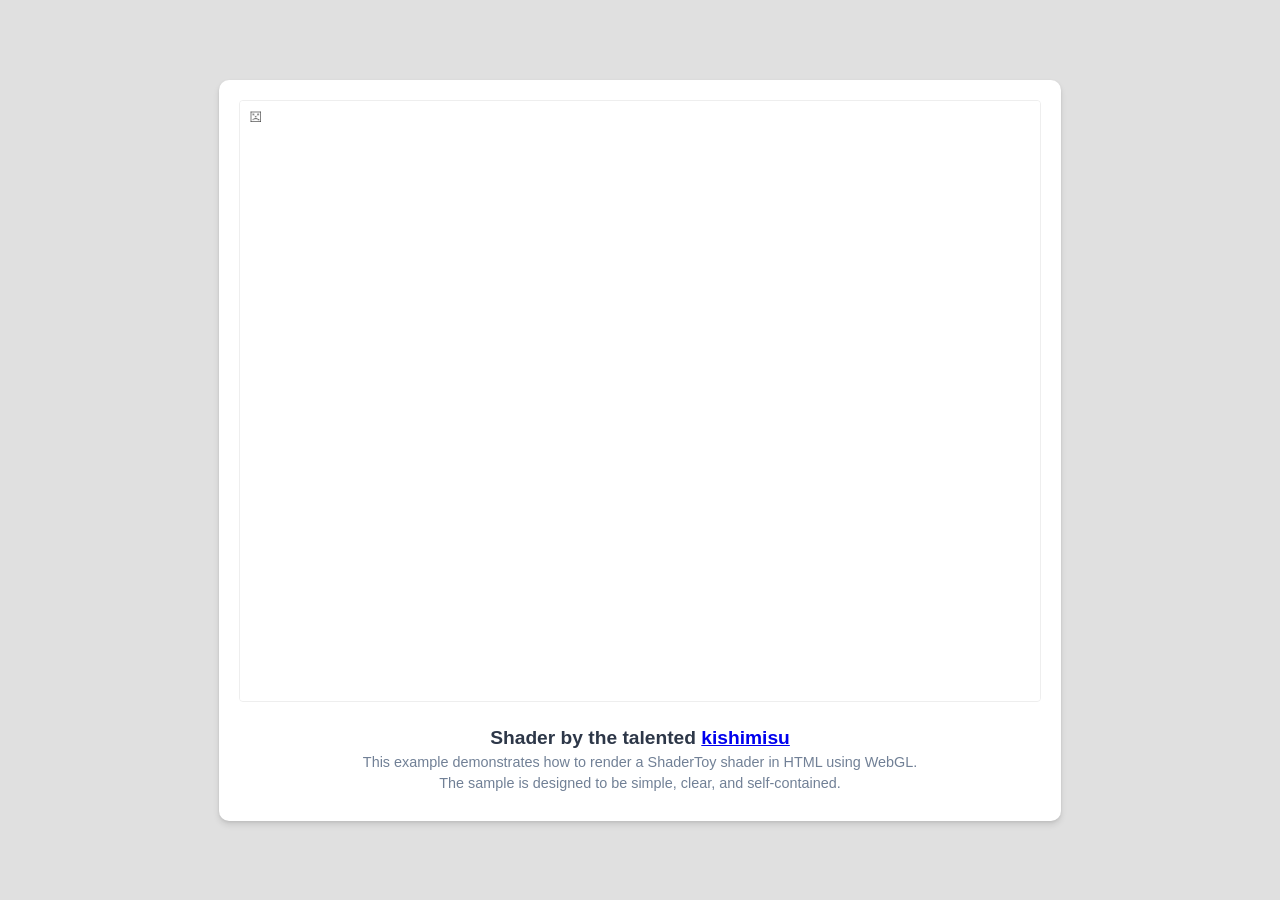
<file: webgl/src/index.html>
<!DOCTYPE html>
<html lang="en">
<head>
    <meta charset="UTF-8">
    <meta name="viewport" content="width=device-width, initial-scale=1.0">
    <link rel="stylesheet" href="styles.css">
    <title>How to Render ShaderToy Shaders with HTML and WebGL</title>
</head>
<body>
    <div class="canvas-container">
      <canvas id="webGLCanvas" width="800" height="600"></canvas>
      <div class="caption">
        <h2>Shader by the talented <a target="_blank" href="https://www.shadertoy.com/user/kishimisu">kishimisu</a></h2>
        <p>This example demonstrates how to render a ShaderToy shader in HTML using WebGL.</p>
        <p>The sample is designed to be simple, clear, and self-contained.</p>
      </div>
    </div>
    <script>
      const vertexShaderSource = `#version 300 es
          precision highp float;

          // A minimal vertex shader that passes input directly to gl_Position.
          in vec4 position;
          void main() {
            gl_Position = position;
          }
      `;

      const fragmentShaderSource = `#version 300 es
          precision highp float;

          out vec4 fragColor;

          // ShaderToy Uniforms
          // These are the most commonly used ShaderToy uniforms.
          uniform float iTime;          // ShaderToy's time uniform
          uniform vec3 iResolution;     // ShaderToy's resolution (viewport) uniform

          // ShaderToy-compatible mainImage function signature
          void mainImage(out vec4 fragColor, in vec2 fragCoord);

          void main() {
              // Pass the fragment coordinates to mainImage and output to fragColor
              mainImage(fragColor, gl_FragCoord.xy);
          }

          // Paste ShaderToy shader code here -->

          //  Shader source found at: https://www.shadertoy.com/view/mtyGWy

          /* This animation is the material of my first youtube tutorial about creative
            coding, which is a video in which I try to introduce programmers to GLSL
            and to the wonderful world of shaders, while also trying to share my recent
            passion for this community.
                                                Video URL: https://youtu.be/f4s1h2YETNY
          */

          //https://iquilezles.org/articles/palettes/
          vec3 palette( float t ) {
              vec3 a = vec3(0.5, 0.5, 0.5);
              vec3 b = vec3(0.5, 0.5, 0.5);
              vec3 c = vec3(1.0, 1.0, 1.0);
              vec3 d = vec3(0.263,0.416,0.557);

              return a + b*cos( 6.28318*(c*t+d) );
          }

          //https://www.shadertoy.com/view/mtyGWy
          void mainImage( out vec4 fragColor, in vec2 fragCoord ) {
              vec2 uv = (fragCoord * 2.0 - iResolution.xy) / iResolution.y;
              vec2 uv0 = uv;
              vec3 finalColor = vec3(0.0);

              for (float i = 0.0; i < 4.0; i++) {
                  uv = fract(uv * 1.5) - 0.5;

                  float d = length(uv) * exp(-length(uv0));

                  vec3 col = palette(length(uv0) + i*.4 + iTime*.4);

                  d = sin(d*8. + iTime)/8.;
                  d = abs(d);

                  d = pow(0.01 / d, 1.2);

                  finalColor += col * d;
              }

              fragColor = vec4(finalColor, 1.0);
          }
      `;

      // Locate the canvas element where WebGL graphics will be drawn
      const canvas = document.getElementById('webGLCanvas');
      // Request the WebGL2 rendering context
      const gl = canvas.getContext('webgl2');

      if (!gl) {
        // Display an error message if WebGL2 is not supported
        alert("WebGL2 not supported in this browser. Unable to proceed.");
      } else {
        // Proceed with the WebGL2 setup and rendering.
        // For the sake of clarity and simplicity, I have omitted comprehensive
        //  error handling and resource management.
        // While this is sufficient for demo purposes, if you plan to use these
        //  techniques in a production web application, it is important to
        //  implement proper error handling and resource cleanup.

        // createShader: Compiles a WebGL shader of a specified type (vertex or
        //  fragment) from source code
        // Parameters:
        //   - type: Specifies the type of shader
        //           (either gl.VERTEX_SHADER or gl.FRAGMENT_SHADER).
        //   - source: The GLSL source code for the shader as a string.
        // Returns:
        //   - The compiled shader if successful, or null if there was a
        //      compilation error.
        function createShader(type, source) {
          // Create an empty shader object of the specified type
          const shader = gl.createShader(type);

          // Attach the source code to the shader object
          gl.shaderSource(shader, source);

          // Compile the shader source code into executable code
          gl.compileShader(shader);

          // Check for compilation success
          if (!gl.getShaderParameter(shader, gl.COMPILE_STATUS)) {
            // If compilation failed, log the error to the console for debugging
            console.error('Shader compilation error:', gl.getShaderInfoLog(shader));
            return null; // Return null to indicate failure
          }

          // If compilation was successful, return the compiled shader object
          return shader;
        }

        // createProgram: Builds and links a shader program from provided vertex
        //  and fragment shader source code.
        // Parameters:
        //   - vertexSource: GLSL source code for the vertex shader as a string.
        //   - fragmentSource: GLSL source code for the fragment shader as a string.
        // Returns:
        //   - The linked shader program if successful, or null if there was an
        //      error during shader compilation or program linking.

        function createProgram(vertexSource, fragmentSource) {
          // Compile the vertex shader from source
          const vertexShader = createShader(gl.VERTEX_SHADER, vertexSource);

          // Compile the fragment shader from source
          const fragmentShader = createShader(gl.FRAGMENT_SHADER, fragmentSource);

          // Check for shader compilation errors
          if (!vertexShader || !fragmentShader) {
            // Shader creation failed; errors were logged by createShader
            return null; // Return null to indicate failure
          }

          // Create a new WebGL program object to hold the shaders
          const program = gl.createProgram();

          // Attach the compiled vertex and fragment shaders to the program
          gl.attachShader(program, vertexShader);
          gl.attachShader(program, fragmentShader);

          // Link the shaders to create the complete program
          gl.linkProgram(program);

          // Check if linking was successful
          if (!gl.getProgramParameter(program, gl.LINK_STATUS)) {
              // If linking failed, log the error for debugging
              console.error('Program linking error:', gl.getProgramInfoLog(program));
              return null; // Return null to indicate failure
          }

          // Clean up shader objects after linking; they're now part of the program
          gl.deleteShader(vertexShader);
          gl.deleteShader(fragmentShader);

          // Return the linked shader program
          return program;
        }

        // Create a shader program using the provided vertex and fragment shader
        //  source code
        const shaderProgram = createProgram(vertexShaderSource, fragmentShaderSource);

        // Set the shader program as the active program for rendering
        gl.useProgram(shaderProgram);

        // Define the vertex positions for a full-screen quad as a triangle strip
        // This quad will fill the entire canvas, covering the viewport
        const vertices = new Float32Array([
          -1, -1,  // Bottom left corner
           1, -1,  // Bottom right corner
          -1,  1,  // Top left corner
           1,  1,  // Top right corner
        ]);

        // Create a buffer to hold vertex data
        const vertexBuffer = gl.createBuffer();
        // Bind the buffer as the current ARRAY_BUFFER
        gl.bindBuffer(gl.ARRAY_BUFFER, vertexBuffer);
        // Fill the buffer with the vertex data, using STATIC_DRAW for data that
        //  won't change
        gl.bufferData(gl.ARRAY_BUFFER, vertices, gl.STATIC_DRAW);

        // Get the location of the 'position' attribute from the shader program.
        // Note: If the name of the 'position' attribute in the vertex shader is
        //  changed, you must update the name here to match the new attribute name.
        const positionLocation = gl.getAttribLocation(shaderProgram, 'position');

        // Enable the position attribute for use in the vertex shader
        gl.enableVertexAttribArray(positionLocation);

        // Specify how to read the vertex data from the buffer
        gl.vertexAttribPointer(
          positionLocation, // The index of the attribute in the shader
          2,                // Number of components per vertex (x and y coordinates)
          gl.FLOAT,         // Type of data in the buffer (floating-point numbers)
          false,            // Do not normalize the data (values are already in the correct range)
          0,                // Stride: 0 means use the size of the vertex data type (auto)
          0                 // Offset: 0 means start reading from the beginning of the buffer
        );

        // Retrieve the locations of the uniforms defined in the fragment shader
        //  by their names.
        // These locations will be stored so that we can update their values
        //  during the draw loop.
        const timeLocation = gl.getUniformLocation(shaderProgram, 'iTime');             // Location for the time uniform
        const resolutionLocation = gl.getUniformLocation(shaderProgram, 'iResolution'); // Location for the resolution uniform

        // Capture the current time to use for calculating the elapsed time
        //  (iTime) in the draw loop.
        const begin = performance.now();

        function drawShader(now) {
          // Calculate the elapsed time (iTime) since the beginning of the
          //  rendering.
          // The result is in seconds, as performance.now() returns time in
          //  milliseconds.
          const iTime = (now - begin) * 0.001;

          // Retrieve the current size of the canvas to set the iResolution uniform.
          // This defines the dimensions of the rendering surface in the shader.
          const width = canvas.clientWidth;
          const height = canvas.clientHeight;

          // Set the viewport to match the canvas dimensions.
          // The viewport defines the drawable area within the canvas.
          gl.viewport(0, 0, width, height);

          // Update the iTime uniform in the shader with the calculated time value.
          gl.uniform1f(timeLocation, iTime);

          // Update the iResolution uniform with the current canvas size.
          // The third component is set to 1, the same as ShaderToy uses.
          gl.uniform3f(resolutionLocation, width, height, 1);

          // Render the quad using the vertex buffer created earlier.
          // This draws a triangle strip that forms a quad, utilizing the
          //  vertices defined in the vertexBuffer.
          gl.drawArrays(
              gl.TRIANGLE_STRIP,  // Drawing mode: uses a triangle strip to create the quad
              0,                  // Starting vertex index in the vertex buffer
              4                   // Total number of vertices to use for drawing (the quad has 4 vertices)
          );

          // Request the next animation frame to ensure smooth updates.
          // This was a key insight for me after struggling with various methods
          //  for smooth rendering in web development.
          // Unlike other approaches that had their drawbacks,
          //  requestAnimationFrame provides a seamless way to update animations.
          requestAnimationFrame(drawShader);
        }

        // Initiate the draw loop by requesting the next animation frame.
        // This will call the drawShader function, allowing for continuous
        //  rendering and updates.
        requestAnimationFrame(drawShader);
      }
    </script>
</body>
</html>
</file>
<file: webgl/src/styles.css>
body {
    margin: 0;
    min-height: 100vh;
    display: flex;
    justify-content: center;
    align-items: center;
    background-color: #e0e0e0;
    font-family: 'Arial', sans-serif;
}

.canvas-container {
    background: white;
    padding: 20px;
    border-radius: 10px;
    box-shadow: 0 4px 6px rgba(0, 0, 0, 0.1),
                0 1px 3px rgba(0, 0, 0, 0.08);
    transition: transform 0.2s ease;
}

canvas {
    display: block;
    border-radius: 4px;
    border: 1px solid #eee;
}

.caption {
    margin-top: 15px;
    text-align: center;
    color: #333;
    position: relative;
    padding: 10px;
}

.caption h2 {
    margin: 0;
    font-size: 1.2em;
    color: #2d3748;
}

.caption p {
    margin: 5px 0 0;
    font-size: 0.9em;
    color: #718096;
}
</file>
